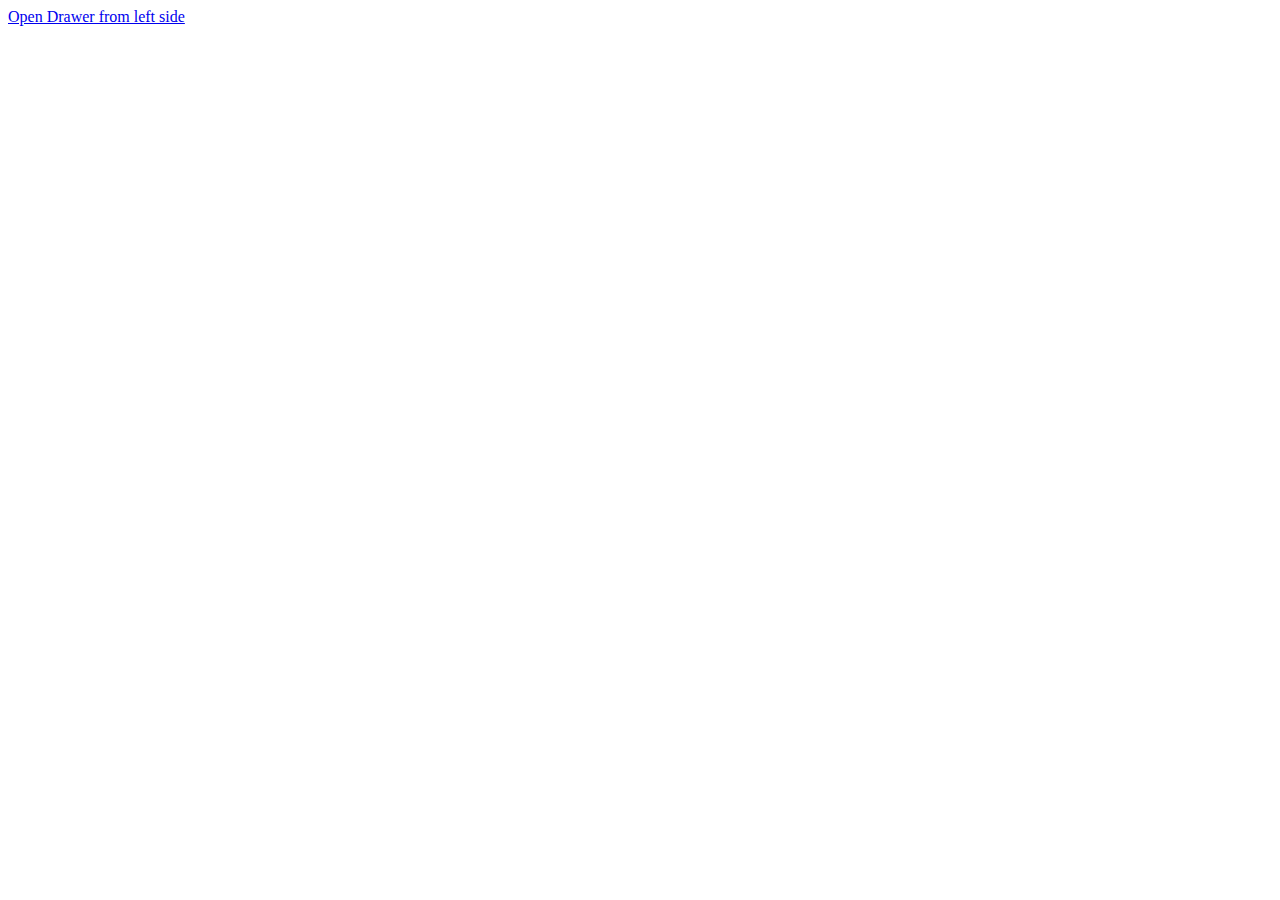
<file: src/working_drawer.html>
<!doctype html>
<html lang="en">
<body>
  <style>
    .drawer {
      display: none;
    }
    .drawer__overlay {
      position: fixed;
      top: 0;
      right: 0;
      bottom: 0;
      left: 0;
      width: 100%;
      z-index: 200;
      opacity: 0;
      transition: opacity 0.3s;
      will-change: opacity;
      background-color: #000;
      -webkit-user-select: none;
      -moz-user-select: none;
      -ms-user-select: none;
      user-select: none;      
    }
    .drawer__header {
      padding: 1.5rem;
      display: flex;
      justify-content: space-between;
      align-items: center;
      border-bottom: 1px solid #ddd;
    }
    .drawer__close {
      margin: 0;
      padding: 0;
      border: none;
      background-color: transparent;
      cursor: pointer;
      width: 15px;
      height: 15px;
      flex-shrink: 0;
      margin-left: 1rem;
    }
    .drawer__wrapper {
      position: fixed;
      top: 0;
      right: 0;
      bottom: 0;
      height: 100%;
      width: 100%;
      max-width: 500px;
      z-index: 9999;
      overflow: auto;
      transition: transform 0.3s;
      will-change: transform;
      background-color: #fff;
      display: flex;
      flex-direction: column; 
      -webkit-transform: translate3d(103%, 0, 0);
      transform: translate3d(103%, 0, 0); /* extra 3% because of box-shadow */ 
      -webkit-overflow-scrolling: touch; /* enables momentum scrolling in iOS overflow elements */
      box-shadow: 0 2px 6px #777;
    }
    .drawer--left .drawer__wrapper {
      left: 0;
      right: auto;
      -webkit-transform: translate3d(-100%, 0, 0);
      transform: translate3d(-100%, 0, 0);
    }
    .drawer.is-active {
      display: block;
    }
    .drawer.is-visible .drawer__wrapper {
      -webkit-transform: translate3d(0, 0, 0);
      transform: translate3d(0, 0, 0);
    }
    .drawer.is-visible .drawer__overlay {
      opacity: 0.5;
    }
  </style>
  <div>
    <a href="#" data-drawer-trigger="data-drawer-trigger" aria-controls="drawer-name-left" aria-expanded="false">Open Drawer from left side</a>
  </div>
  <section class="drawer drawer--left" id="drawer-name-left" data-drawer-target="data-drawer-target">
    <div class="drawer__overlay" data-drawer-close="data-drawer-close" tabindex="-1"></div>
    <div class="drawer__wrapper">
    </div>
  </section>
  <script>
    /*!
    * https://gomakethings.com
    */
    var drawer = function () {
      /**
      * Element.closest() polyfill
      * https://developer.mozilla.org/en-US/docs/Web/API/Element/closest#Polyfill
      */
      if (!Element.prototype.closest) {
        if (!Element.prototype.matches) {
          Element.prototype.matches = Element.prototype.msMatchesSelector || Element.prototype.webkitMatchesSelector;
        }
        Element.prototype.closest = function (s) {
          var el = this;
          var ancestor = this;
          if (!document.documentElement.contains(el)) return null;
          do {
            if (ancestor.matches(s)) return ancestor;
            ancestor = ancestor.parentElement;
          } while (ancestor !== null);
          return null;
        };
      }
      // Trap Focus 
      // https://hiddedevries.nl/en/blog/2017-01-29-using-javascript-to-trap-focus-in-an-element
      //
      function trapFocus(element) {
        var focusableEls = element.querySelectorAll('a[href]:not([disabled]), button:not([disabled]), textarea:not([disabled]), input[type="text"]:not([disabled]), input[type="radio"]:not([disabled]), input[type="checkbox"]:not([disabled]), select:not([disabled])');
        var firstFocusableEl = focusableEls[0];  
        var lastFocusableEl = focusableEls[focusableEls.length - 1];
        var KEYCODE_TAB = 9;
        element.addEventListener('keydown', function(e) {
          var isTabPressed = (e.key === 'Tab' || e.keyCode === KEYCODE_TAB);
          if (!isTabPressed) { 
            return; 
          }
          if ( e.shiftKey ) /* shift + tab */ {
            if (document.activeElement === firstFocusableEl) {
              lastFocusableEl.focus();
                e.preventDefault();
              }
            } else /* tab */ {
            if (document.activeElement === lastFocusableEl) {
              firstFocusableEl.focus();
                e.preventDefault();
              }
            }
        });
      }       
      //
      // Settings
      //
      var settings = {
        speedOpen: 50,
        speedClose: 350,
        activeClass: 'is-active',
        visibleClass: 'is-visible',
        selectorTarget: '[data-drawer-target]',
        selectorTrigger: '[data-drawer-trigger]',
        selectorClose: '[data-drawer-close]',
      };
      // Toggle accessibility
      var toggleAccessibility = function (event) {
        if (event.getAttribute('aria-expanded') === 'true') {
          event.setAttribute('aria-expanded', false);
        } else {
          event.setAttribute('aria-expanded', true);
        }   
      };

      // Open Drawer
      var openDrawer = function (trigger) {
        // Find target
        var target = document.getElementById(trigger.getAttribute('aria-controls'));
        // Make it active
        target.classList.add(settings.activeClass);
        // Make body overflow hidden so it's not scrollable
        document.documentElement.style.overflow = 'hidden';
        // Toggle accessibility
        toggleAccessibility(trigger);
        // Make it visible
        setTimeout(function () {
          target.classList.add(settings.visibleClass);
          trapFocus(target);
        }, settings.speedOpen); 
      };
      // Close Drawer
      var closeDrawer = function (event) {
        // Find target
        var closestParent = event.closest(settings.selectorTarget),
          childrenTrigger = document.querySelector('[aria-controls="' + closestParent.id + '"');
        // Make it not visible
        closestParent.classList.remove(settings.visibleClass);
        // Remove body overflow hidden
        document.documentElement.style.overflow = '';
        // Toggle accessibility
        toggleAccessibility(childrenTrigger);
        // Make it not active
        setTimeout(function () {
          closestParent.classList.remove(settings.activeClass);
        }, settings.speedClose);             
      };
      // Click Handler
      var clickHandler = function (event) {
        // Find elements
        var toggle = event.target,
          open = toggle.closest(settings.selectorTrigger),
          close = toggle.closest(settings.selectorClose);
        // Open drawer when the open button is clicked
        if (open) {
          openDrawer(open);
        }
        // Close drawer when the close button (or overlay area) is clicked
        if (close) {
          closeDrawer(close);
        }
        // Prevent default link behavior
        if (open || close) {
          event.preventDefault();
        }
      };
      // Keydown Handler, handle Escape button
      var keydownHandler = function (event) {
        if (event.key === 'Escape' || event.keyCode === 27) {
          var drawers = document.querySelectorAll(settings.selectorTarget),
            i;
          for (i = 0; i < drawers.length; ++i) {
            if (drawers[i].classList.contains(settings.activeClass)) {
              closeDrawer(drawers[i]);
            }
          }
        }
      };
      document.addEventListener('click', clickHandler, false);
      document.addEventListener('keydown', keydownHandler, false);
    };
    drawer();
  </script>
</body>
</html>
</file>
